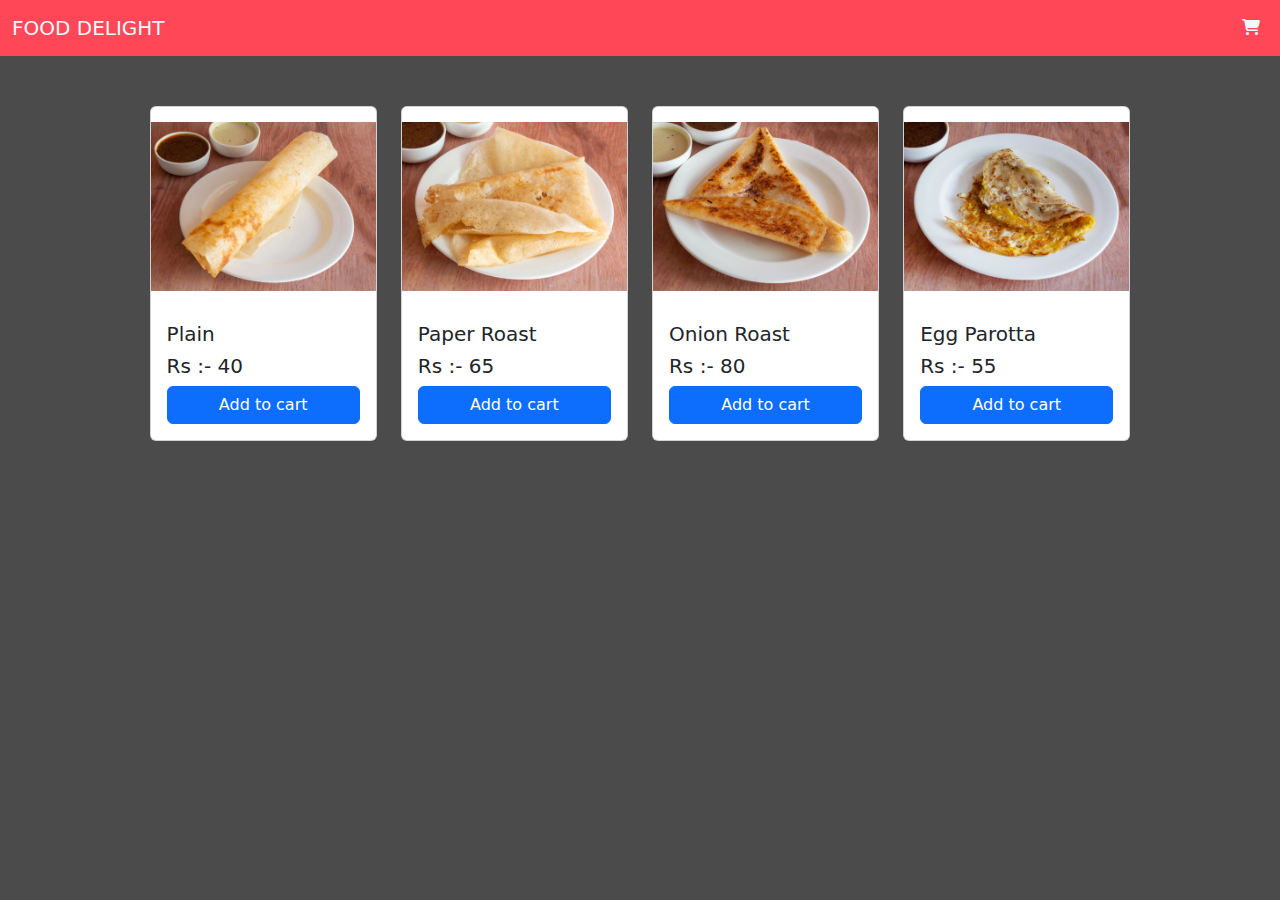
<file: index.html>
<!DOCTYPE html>
<html lang="en">

<head>
    <meta charset="UTF-8">
    <meta name="viewport" content="width=device-width, initial-scale=1.0">
    <link href="https://cdn.jsdelivr.net/npm/bootstrap@5.2.3/dist/css/bootstrap.min.css" rel="stylesheet" />
    <link rel="stylesheet" href="all.css">
    <link href="./style.css" rel="stylesheet" />
    <title>Add To Cart</title>
</head>

<body>
    <div class="container-fluid">

        <nav class="navbar navbar-expand-lg bg-light">
            <div class="container-fluid">
                <a style="color: aliceblue;" class="navbar-brand" href="#">FOOD DELIGHT</a>
                <button class="navbar-toggler" type="button" data-bs-toggle="collapse"
                    data-bs-target="#navbarSupportedContent" aria-controls="navbarSupportedContent"
                    aria-expanded="false" aria-label="Toggle navigation">
                    <span class="navbar-toggler-icon"></span>
                </button>
                <div class="collapse navbar-collapse" id="navbarSupportedContent">
                    <ul class="navbar-nav  ms-auto mb-2 mb-lg-0">
                        <li class="nav-item">
                            
                        </li>



                        <li class="nav-item">
                            <a style="color: aliceblue;" class="nav-link active" aria-current="page" href="cart.html"><i
                                    class="fa-solid fa-cart-shopping"></i></a>
                        </li>

                    </ul>

                </div>
            </div>
        </nav>

        <div class="row" id="productdata" style="width: 80%;margin:0 auto;">


        </div>
    </div>
    <script type="text/javascript" src="./product.js"></script>
</body>

</html>
</file>
<file: style.css>
* {
    margin: 0;
    padding: 0;
    box-sizing: border-box;
}

li {
    list-style: none;
}

body {
    background-color: #4b4b4b;
}



.navbar {
    margin-left: -12px;
    margin-right: -12px;
    background-color: #ff4757 !important;

    margin-bottom: 50px;
}

.cart-bar {
    padding: 15px;
    background-color: coral;
}
</file>
